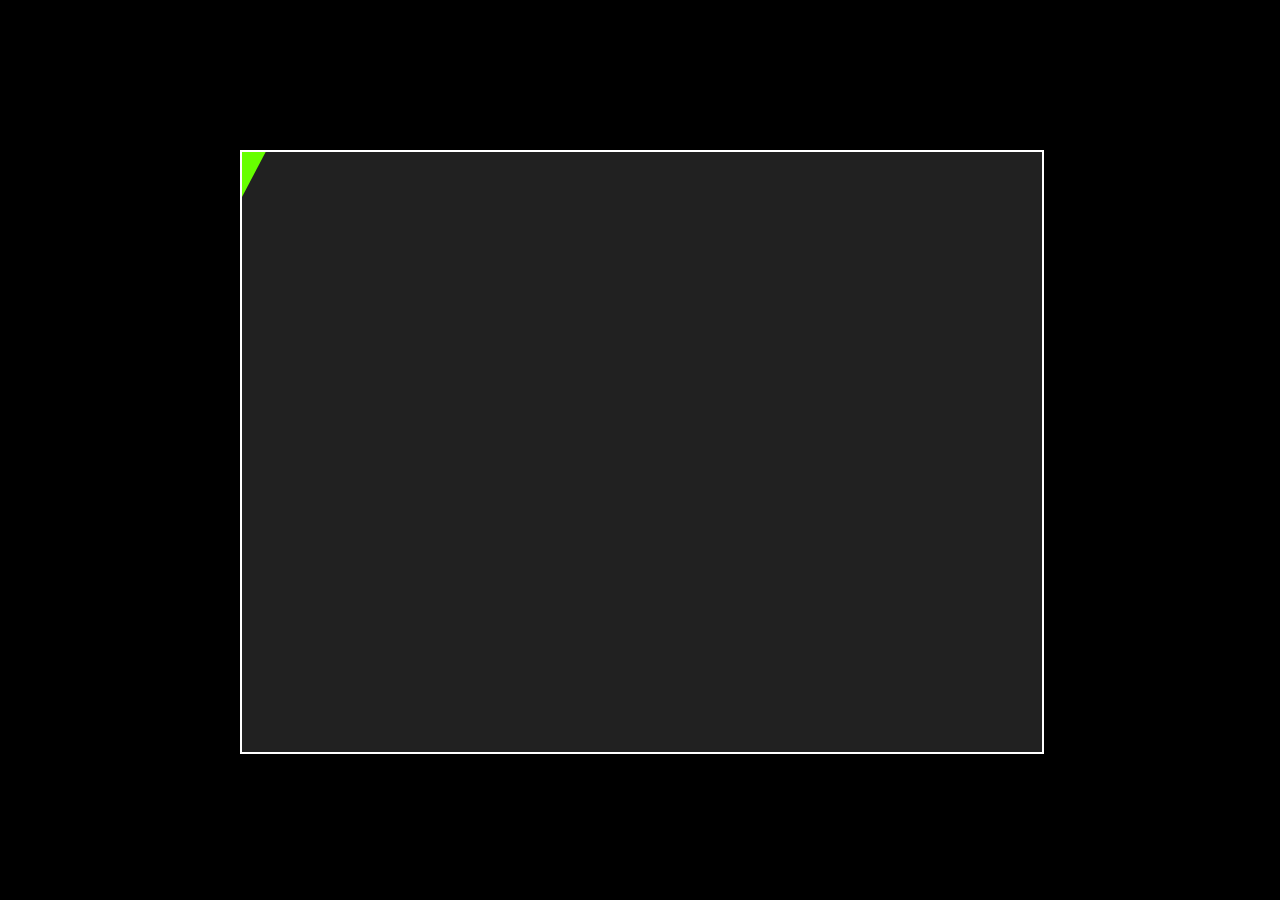
<file: 200BitFish/iframe.html>
<!DOCTYPE html>
<html>
<head>
<title>200 Bit Fish</title>
</head>
<body style="background-color: black">

<iframe src="index.html" width=800px height=600px frameBorder="0" style="border-style: solid; border-color: white; border-width: 2px; position: absolute; top: 50%; left: 50%; margin-top: -300px; margin-left: -400px; width: 800px; height: 600px;">
<p>get a better browser.</p>
</iframe>

</body>
</html>
</file>
